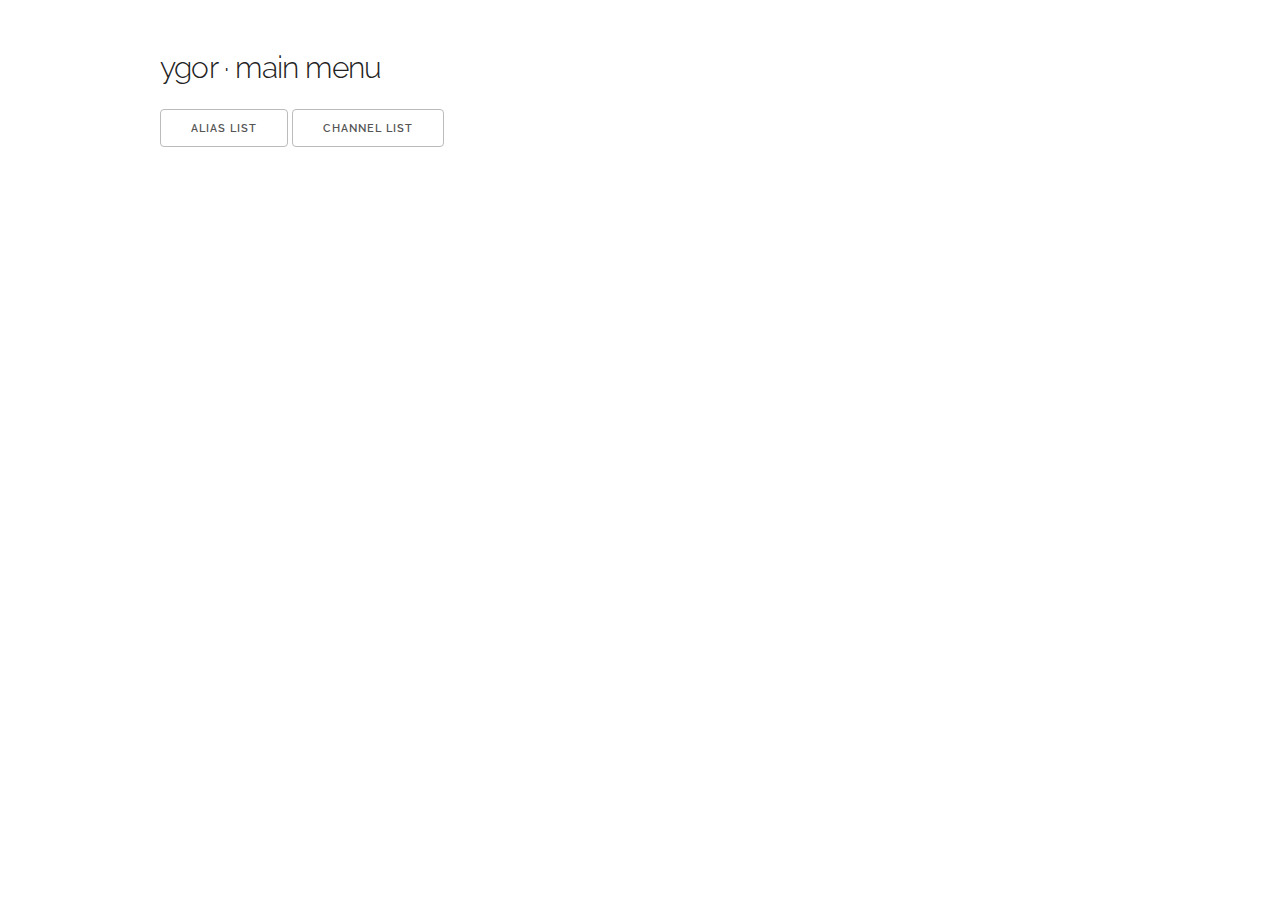
<file: ygord/webroot/index.html>
<!doctype html>
<html ng-app="ygorMinion">
    <head>
        <title>ygor</title>
        <link rel="stylesheet" href="css/normalize.css">
        <link rel="stylesheet" href="css/skeleton.css">
        <link rel="stylesheet" href="css/ygor.css">
        <link href="//fonts.googleapis.com/css?family=Raleway:400,300,600,900" rel="stylesheet" type="text/css">
        <script src="js/vendors/jquery/2.1.4/jquery-2.1.4.js"></script>
        <script src="js/vendors/angularjs/1.4.3/angular.js"></script>
        <script src="js/vendors/angularjs/1.4.3/angular-route.js"></script>
        <script src="js/vendors/angularjs/1.4.3/angular-sanitize.js"></script>
        <script src="js/app.js"></script>
        <script src="js/controllers.js"></script>
        <meta name="viewport" content="width=device-width, initial-scale=1">

    </head>
    <body>
        <div class="container">
            <div class="row">
                <div class="column" style="margin-top: 5%">
                    <div ng-view></div>
                </div>
            </div>
        </div>
    </body>
</html>
</file>
<file: ygord/webroot/css/skeleton.css>
/*
* Skeleton V2.0.4
* Copyright 2014, Dave Gamache
* www.getskeleton.com
* Free to use under the MIT license.
* http://www.opensource.org/licenses/mit-license.php
* 12/29/2014
*/


/* Table of contents
––––––––––––––––––––––––––––––––––––––––––––––––––
- Grid
- Base Styles
- Typography
- Links
- Buttons
- Forms
- Lists
- Code
- Tables
- Spacing
- Utilities
- Clearing
- Media Queries
*/


/* Grid
–––––––––––––––––––––––––––––––––––––––––––––––––– */
.container {
  position: relative;
  width: 100%;
  max-width: 960px;
  margin: 0 auto;
  padding: 0 20px;
  box-sizing: border-box; }
.column,
.columns {
  width: 100%;
  float: left;
  box-sizing: border-box; }

/* For devices larger than 400px */
@media (min-width: 400px) {
  .container {
    width: 85%;
    padding: 0; }
}

/* For devices larger than 550px */
@media (min-width: 550px) {
  .container {
    width: 80%; }
  .column,
  .columns {
    margin-left: 4%; }
  .column:first-child,
  .columns:first-child {
    margin-left: 0; }

  .one.column,
  .one.columns                    { width: 4.66666666667%; }
  .two.columns                    { width: 13.3333333333%; }
  .three.columns                  { width: 22%;            }
  .four.columns                   { width: 30.6666666667%; }
  .five.columns                   { width: 39.3333333333%; }
  .six.columns                    { width: 48%;            }
  .seven.columns                  { width: 56.6666666667%; }
  .eight.columns                  { width: 65.3333333333%; }
  .nine.columns                   { width: 74.0%;          }
  .ten.columns                    { width: 82.6666666667%; }
  .eleven.columns                 { width: 91.3333333333%; }
  .twelve.columns                 { width: 100%; margin-left: 0; }

  .one-third.column               { width: 30.6666666667%; }
  .two-thirds.column              { width: 65.3333333333%; }

  .one-half.column                { width: 48%; }

  /* Offsets */
  .offset-by-one.column,
  .offset-by-one.columns          { margin-left: 8.66666666667%; }
  .offset-by-two.column,
  .offset-by-two.columns          { margin-left: 17.3333333333%; }
  .offset-by-three.column,
  .offset-by-three.columns        { margin-left: 26%;            }
  .offset-by-four.column,
  .offset-by-four.columns         { margin-left: 34.6666666667%; }
  .offset-by-five.column,
  .offset-by-five.columns         { margin-left: 43.3333333333%; }
  .offset-by-six.column,
  .offset-by-six.columns          { margin-left: 52%;            }
  .offset-by-seven.column,
  .offset-by-seven.columns        { margin-left: 60.6666666667%; }
  .offset-by-eight.column,
  .offset-by-eight.columns        { margin-left: 69.3333333333%; }
  .offset-by-nine.column,
  .offset-by-nine.columns         { margin-left: 78.0%;          }
  .offset-by-ten.column,
  .offset-by-ten.columns          { margin-left: 86.6666666667%; }
  .offset-by-eleven.column,
  .offset-by-eleven.columns       { margin-left: 95.3333333333%; }

  .offset-by-one-third.column,
  .offset-by-one-third.columns    { margin-left: 34.6666666667%; }
  .offset-by-two-thirds.column,
  .offset-by-two-thirds.columns   { margin-left: 69.3333333333%; }

  .offset-by-one-half.column,
  .offset-by-one-half.columns     { margin-left: 52%; }

}


/* Base Styles
–––––––––––––––––––––––––––––––––––––––––––––––––– */
/* NOTE
html is set to 62.5% so that all the REM measurements throughout Skeleton
are based on 10px sizing. So basically 1.5rem = 15px :) */
html {
  font-size: 62.5%; }
body {
  font-size: 1.5em; /* currently ems cause chrome bug misinterpreting rems on body element */
  line-height: 1.6;
  font-weight: 400;
  font-family: "Raleway", "HelveticaNeue", "Helvetica Neue", Helvetica, Arial, sans-serif;
  color: #222; }


/* Typography
–––––––––––––––––––––––––––––––––––––––––––––––––– */
h1, h2, h3, h4, h5, h6 {
  margin-top: 0;
  margin-bottom: 2rem;
  font-weight: 300; }
h1 { font-size: 4.0rem; line-height: 1.2;  letter-spacing: -.1rem;}
h2 { font-size: 3.6rem; line-height: 1.25; letter-spacing: -.1rem; }
h3 { font-size: 3.0rem; line-height: 1.3;  letter-spacing: -.1rem; }
h4 { font-size: 2.4rem; line-height: 1.35; letter-spacing: -.08rem; }
h5 { font-size: 1.8rem; line-height: 1.5;  letter-spacing: -.05rem; }
h6 { font-size: 1.5rem; line-height: 1.6;  letter-spacing: 0; }

/* Larger than phablet */
@media (min-width: 550px) {
  h1 { font-size: 5.0rem; }
  h2 { font-size: 4.2rem; }
  h3 { font-size: 3.6rem; }
  h4 { font-size: 3.0rem; }
  h5 { font-size: 2.4rem; }
  h6 { font-size: 1.5rem; }
}

p {
  margin-top: 0; }


/* Links
–––––––––––––––––––––––––––––––––––––––––––––––––– */
a {
  color: #1EAEDB; }
a:hover {
  color: #0FA0CE; }


/* Buttons
–––––––––––––––––––––––––––––––––––––––––––––––––– */
.button,
button,
input[type="submit"],
input[type="reset"],
input[type="button"] {
  display: inline-block;
  height: 38px;
  padding: 0 30px;
  color: #555;
  text-align: center;
  font-size: 11px;
  font-weight: 600;
  line-height: 38px;
  letter-spacing: .1rem;
  text-transform: uppercase;
  text-decoration: none;
  white-space: nowrap;
  background-color: transparent;
  border-radius: 4px;
  border: 1px solid #bbb;
  cursor: pointer;
  box-sizing: border-box; }
.button:hover,
button:hover,
input[type="submit"]:hover,
input[type="reset"]:hover,
input[type="button"]:hover,
.button:focus,
button:focus,
input[type="submit"]:focus,
input[type="reset"]:focus,
input[type="button"]:focus {
  color: #333;
  border-color: #888;
  outline: 0; }
.button.button-primary,
button.button-primary,
input[type="submit"].button-primary,
input[type="reset"].button-primary,
input[type="button"].button-primary {
  color: #FFF;
  background-color: #33C3F0;
  border-color: #33C3F0; }
.button.button-primary:hover,
button.button-primary:hover,
input[type="submit"].button-primary:hover,
input[type="reset"].button-primary:hover,
input[type="button"].button-primary:hover,
.button.button-primary:focus,
button.button-primary:focus,
input[type="submit"].button-primary:focus,
input[type="reset"].button-primary:focus,
input[type="button"].button-primary:focus {
  color: #FFF;
  background-color: #1EAEDB;
  border-color: #1EAEDB; }


/* Forms
–––––––––––––––––––––––––––––––––––––––––––––––––– */
input[type="email"],
input[type="number"],
input[type="search"],
input[type="text"],
input[type="tel"],
input[type="url"],
input[type="password"],
textarea,
select {
  height: 38px;
  padding: 6px 10px; /* The 6px vertically centers text on FF, ignored by Webkit */
  background-color: #fff;
  border: 1px solid #D1D1D1;
  border-radius: 4px;
  box-shadow: none;
  box-sizing: border-box; }
/* Removes awkward default styles on some inputs for iOS */
input[type="email"],
input[type="number"],
input[type="search"],
input[type="text"],
input[type="tel"],
input[type="url"],
input[type="password"],
textarea {
  -webkit-appearance: none;
     -moz-appearance: none;
          appearance: none; }
textarea {
  min-height: 65px;
  padding-top: 6px;
  padding-bottom: 6px; }
input[type="email"]:focus,
input[type="number"]:focus,
input[type="search"]:focus,
input[type="text"]:focus,
input[type="tel"]:focus,
input[type="url"]:focus,
input[type="password"]:focus,
textarea:focus,
select:focus {
  border: 1px solid #33C3F0;
  outline: 0; }
label,
legend {
  display: block;
  margin-bottom: .5rem;
  font-weight: 600; }
fieldset {
  padding: 0;
  border-width: 0; }
input[type="checkbox"],
input[type="radio"] {
  display: inline; }
label > .label-body {
  display: inline-block;
  margin-left: .5rem;
  font-weight: normal; }


/* Lists
–––––––––––––––––––––––––––––––––––––––––––––––––– */
ul {
  list-style: circle inside; }
ol {
  list-style: decimal inside; }
ol, ul {
  padding-left: 0;
  margin-top: 0; }
ul ul,
ul ol,
ol ol,
ol ul {
  margin: 1.5rem 0 1.5rem 3rem;
  font-size: 90%; }
li {
  margin-bottom: 1rem; }


/* Code
–––––––––––––––––––––––––––––––––––––––––––––––––– */
code {
  padding: .2rem .5rem;
  margin: 0 .2rem;
  font-size: 90%;
  white-space: nowrap;
  background: #F1F1F1;
  border: 1px solid #E1E1E1;
  border-radius: 4px; }
pre > code {
  display: block;
  padding: 1rem 1.5rem;
  white-space: pre; }


/* Tables
–––––––––––––––––––––––––––––––––––––––––––––––––– */
th,
td {
  padding: 12px 15px;
  text-align: left;
  border-bottom: 1px solid #E1E1E1; }
th:first-child,
td:first-child {
  padding-left: 0; }
th:last-child,
td:last-child {
  padding-right: 0; }


/* Spacing
–––––––––––––––––––––––––––––––––––––––––––––––––– */
button,
.button {
  margin-bottom: 1rem; }
input,
textarea,
select,
fieldset {
  margin-bottom: 1.5rem; }
pre,
blockquote,
dl,
figure,
table,
p,
ul,
ol,
form {
  margin-bottom: 2.5rem; }


/* Utilities
–––––––––––––––––––––––––––––––––––––––––––––––––– */
.u-full-width {
  width: 100%;
  box-sizing: border-box; }
.u-max-full-width {
  max-width: 100%;
  box-sizing: border-box; }
.u-pull-right {
  float: right; }
.u-pull-left {
  float: left; }


/* Misc
–––––––––––––––––––––––––––––––––––––––––––––––––– */
hr {
  margin-top: 3rem;
  margin-bottom: 3.5rem;
  border-width: 0;
  border-top: 1px solid #E1E1E1; }


/* Clearing
–––––––––––––––––––––––––––––––––––––––––––––––––– */

/* Self Clearing Goodness */
.container:after,
.row:after,
.u-cf {
  content: "";
  display: table;
  clear: both; }


/* Media Queries
–––––––––––––––––––––––––––––––––––––––––––––––––– */
/*
Note: The best way to structure the use of media queries is to create the queries
near the relevant code. For example, if you wanted to change the styles for buttons
on small devices, paste the mobile query code up in the buttons section and style it
there.
*/


/* Larger than mobile */
@media (min-width: 400px) {}

/* Larger than phablet (also point when grid becomes active) */
@media (min-width: 550px) {}

/* Larger than tablet */
@media (min-width: 750px) {}

/* Larger than desktop */
@media (min-width: 1000px) {}

/* Larger than Desktop HD */
@media (min-width: 1200px) {}
</file>
<file: ygord/webroot/css/ygor.css>
/* Overlay style */
#modal h1 {
	font-size: 400%;
}
#modal p {
	font-size: 150%;
}
.overlay {
	position: fixed;
	width: 100%;
	height: 100%;
	top: 0;
	left: 0;
	background: rgba(50,50,50,0.9);
	color: white;
}

/* Overlay closing cross */
.overlay .overlay-close {
	width: 80px;
	height: 80px;
	position: absolute;
	right: 20px;
	top: 20px;
	overflow: hidden;
	border: none;
	background: url(../img/cross.png) no-repeat center center;
	text-indent: 200%;
	color: transparent;
	outline: none;
	z-index: 100;
}

/* Menu style */
.overlay nav {
	text-align: center;
	position: relative;
	top: 50%;
	height: 60%;
	-webkit-transform: translateY(-50%);
	transform: translateY(-50%);
}

.overlay ul {
	list-style: none;
	padding: 0;
	margin: 0 auto;
	display: inline-block;
	height: 100%;
	position: relative;
}

.overlay ul li {
	display: block;
	height: 20%;
	height: calc(100% / 5);
	min-height: 54px;
	-webkit-backface-visibility: hidden;
	backface-visibility: hidden;
}

.overlay ul li a {
	font-size: 54px;
	font-weight: 300;
	display: block;
	color: #fff;
	-webkit-transition: color 0.2s;
	transition: color 0.2s;
}

.overlay ul li a:hover,
.overlay ul li a:focus {
	color: #e3fcb1;
}

/* Effects */
.overlay-slidedown {
	visibility: hidden;
	-webkit-transform: translateY(-100%);
	transform: translateY(-100%);
	-webkit-transition: -webkit-transform 0.4s ease-in-out, visibility 0s 0.4s;
	transition: transform 0.4s ease-in-out, visibility 0s 0.4s;
}

.overlay-slidedown.open {
	visibility: visible;
	-webkit-transform: translateY(0%);
	transform: translateY(0%);
	-webkit-transition: -webkit-transform 0.4s ease-in-out;
	transition: transform 0.4s ease-in-out;
}

@media screen and (max-height: 30.5em) {
	.overlay nav {
		height: 70%;
		font-size: 34px;
	}
	.overlay ul li {
		min-height: 34px;
	}
}

/* Overlay style */
iframe {
	position: fixed;
	width: 100%;
	height: 100%;
	top: 0;
	left: 0;
	background: #222;
	border: 0;
}

/* Pop up styles */
div#pop-up-container {
	margin: 0;
	padding: 0;
	position: fixed;
	height: 100%;
	width: 100%;
	top: 0;
	left: 0;
	border: 0;
}

div.error-pop-up {
	position: absolute;
	transform: translate(-50%, -50%);
	top: 50%;
	left: 50%;
	border: 0;
}

div.error-pop-up p {
	padding:0;
	margin:0;
	color: rgb(250, 250, 250);
	text-shadow: 4px 4px 2px black;
	font-weight: 900;
	text-align: center;
}

div.error-pop-up p.error-title {
	font-size: 7.5vmin;
}
div.error-pop-up p.error-subtitle {
	font-size: 4vmin;
	font-weight: 600;
}
</file>
